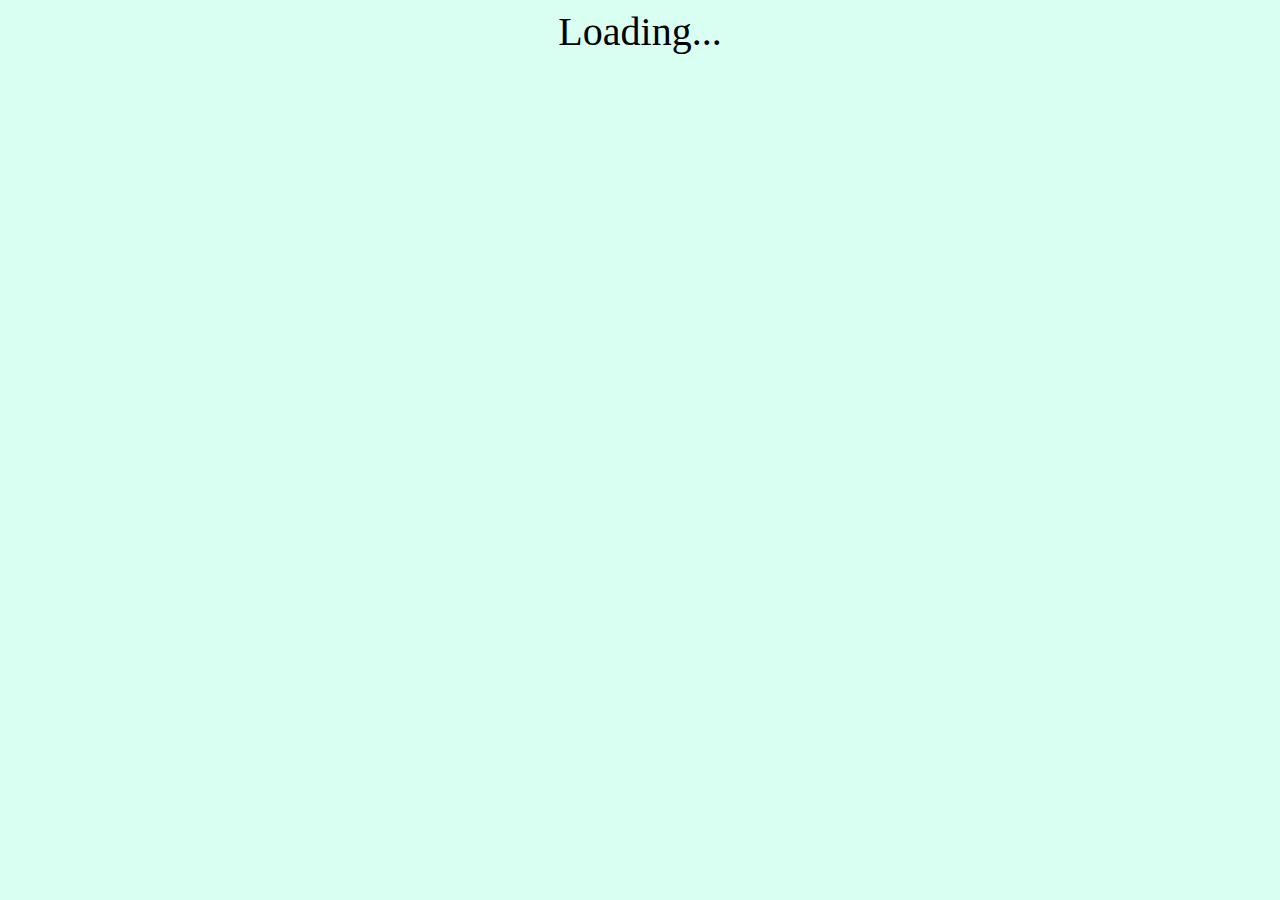
<file: index.html>
<!DOCTYPE html>
<html lang="en">
<head>
    <meta charset="UTF-8">
    <meta http-equiv="X-UA-Compatible" content="IE=edge">
    <meta name="viewport" content="width=device-width, initial-scale=1.0">
    <title>Резюме</title>
    <link rel = "stylesheet" href="StyleResumeV3.css">
</head>
<body>  
    <span id="loader">Loading...</span>
</body>
<script src="ResumeV3.js"></script>
</html>
</file>
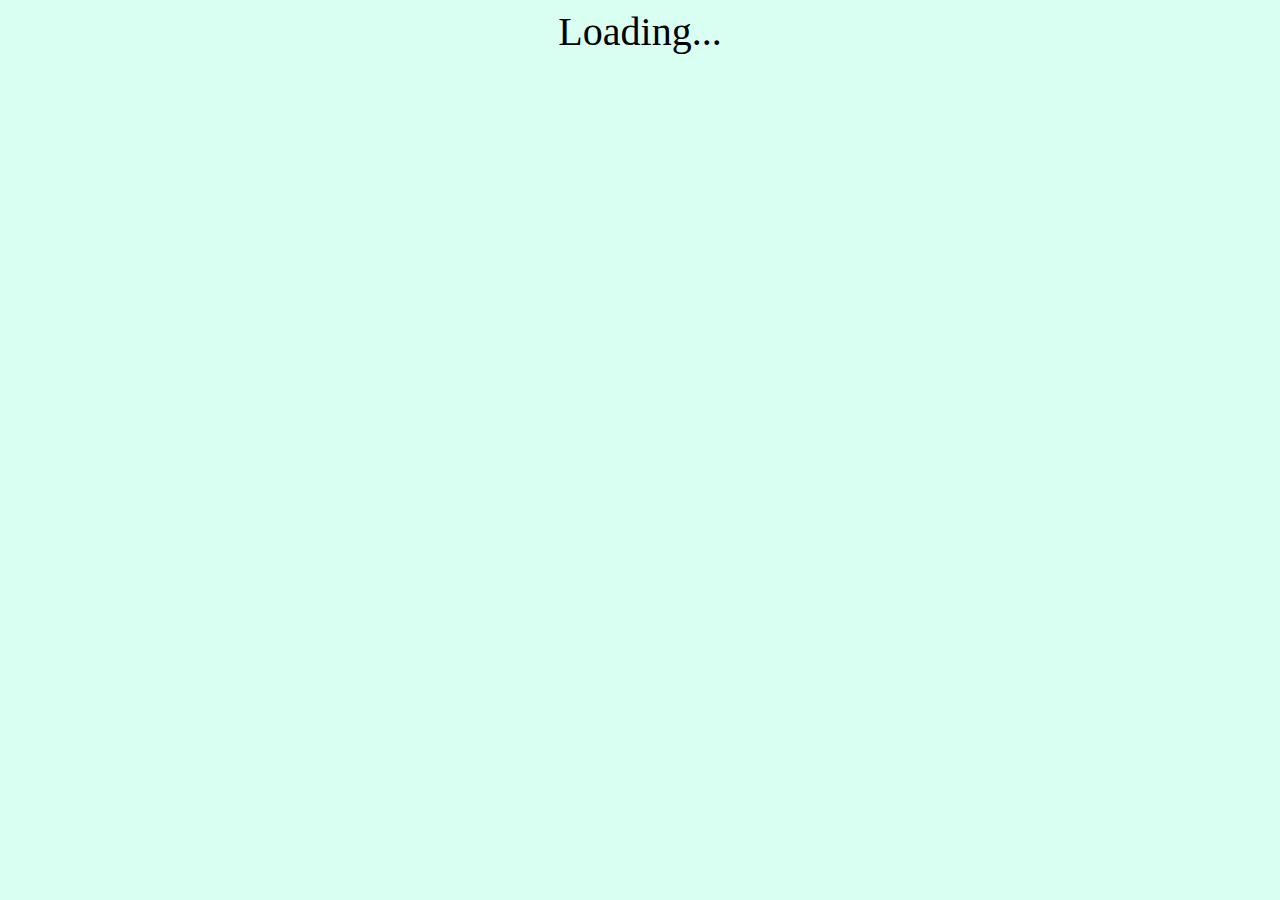
<file: ResumeV3.html>
<!DOCTYPE html>
<html lang="en">
<head>
    <meta charset="UTF-8">
    <meta http-equiv="X-UA-Compatible" content="IE=edge">
    <meta name="viewport" content="width=device-width, initial-scale=1.0">
    <title>Резюме</title>
    <link rel = "stylesheet" href="StyleResumeV3.css">
</head>
<body>  
    <span id="loader">Loading...</span>
</body>
<script src="ResumeV3.js"></script>
</html>
</file>
<file: StyleResumeV3.css>
body{
    font-family: 'Times New Roman', Times, serif;
    display: grid;
    background-color:rgb(217, 255, 242);
}

.head{
    margin: auto;
    width: 500px;
    margin-top: 20px;
}

.center{
    margin: auto;
}

h1{
    text-align: center;
    margin-bottom: 0px;
    margin-top: 0px;
}

h2{
    text-align: center;
    margin-top: 0px;
    margin-bottom: 0px;
}

h4{
    margin: auto;    
    margin-top: 0px;
    margin-bottom: 0px;
}   

p{     
    margin-top: 5px;
    margin-bottom: 5px;
}

.RightColumn{
    margin: auto;
    width: 50%;
    vertical-align: top;
    text-align: center;
}

.ThirdElement{
    padding-left: 5px;
    padding-bottom: 5px;
}

.ForthElement{
    padding-left: 10px;
    padding-bottom: 5px;
}

.hobby{
    margin: auto;
    margin-right: 10px;
    margin-top: 10px;
    padding-top: 10px;
    padding-bottom: 5px;
    text-align: left;    
    background-color: rgb(255, 249, 165);
    border-radius: 15px;
    width: 500px;
}

.game{
    margin: auto;
    margin-right: 10px;
    margin-top: 20px;
    padding-top: 10px;
    padding-bottom: 5px;
    text-align: left;    
    background-color: rgb(165, 255, 175);
    border-radius: 15px;
    width: 500px;
}

ol{
    margin-top: 5px;
}

ul{
    list-style-type: none;
    display: flex;
}

li{    
    padding-top: 2px;
}

.sqr img{
    width: 200px;
    height: 200px;
    top: 0px;
    left: 0px;
    bottom: 0px;
    right: 0px;
}

form{
    margin-top: 20px;
    background: rgba(255, 199, 199, 0.6);
    border-radius: 15px;
    margin-right: 10px;
    padding-top: 10px;
    padding-bottom: 5px;
}

table{
    width: 90%; 
    margin: auto;
}

.message{    
    margin-top: 10px;
    margin-left: 40px;
    width: 280px;   
}

textarea{   
    font-family: 'Times New Roman', Times, serif;
    width: 148%; 
    height: 100px;
    background: transparent; 
    border: none;
    outline: none;
    border-bottom: 1px double black;
    font-size: 15px;
}

form table{    
    border-spacing: 15px;
}

.button{ 
    border-radius: 4px;
    color: #fff;
    display: flex;
    width:100px;
    padding: 8px 16px;
    margin: 20px auto;
    background-color: rgb( 43, 153, 91 );
    border: 1px solid rgb( 33, 126, 74 );
}

.tableGame{
    border-bottom: 1px double black;
}

.game table{
    text-align: center;
}

form{
    padding-top: 20px;
}

.messageBox{    
    height: 5%;
    width: 25%;
    right: 0px;
    padding-top: 20px;
    padding-left: 5px;
    position: absolute;
    display: flex;
    vertical-align: middle;
    background-color: rgb(150, 169, 255);
    border-radius: 10px;
}

hr{
    border: none;
    color: black;
    background-color: black;
    height: 1px;
}

a{
    color: black;
    text-decoration: none;
}

a:hover{
    text-decoration:underline;
}

#loader{
    text-align: center;
    display: block;
    font-size: 40px;
}

.input{
    width: 97%; 
    background: transparent; 
    border: none;
    outline: none;      
    border-bottom: 1px solid black;
}

#id{
    color: red;
    text-align: center;
}

.error{    
    border-bottom: 1px solid red !important;
}
</file>
